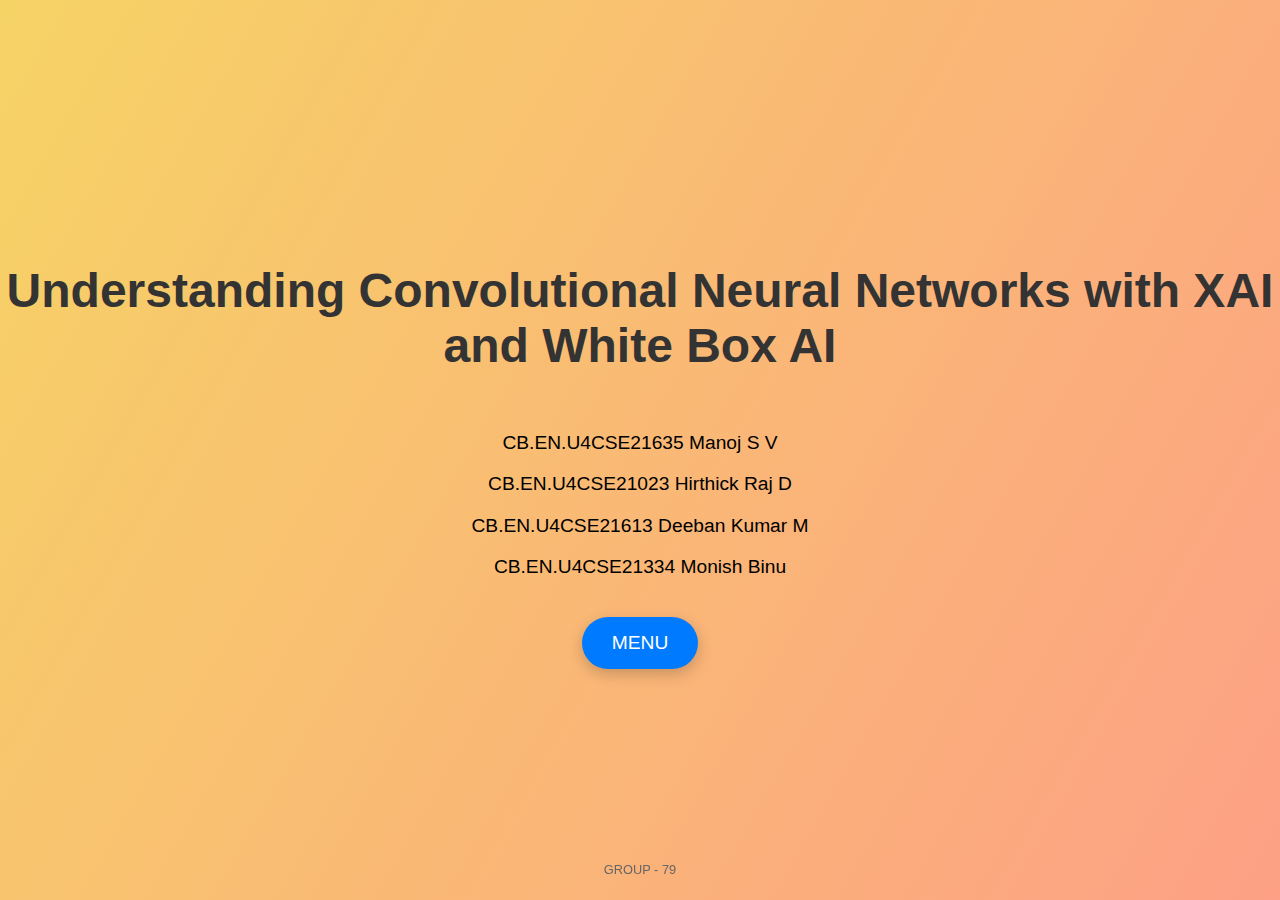
<file: index.html>
<!DOCTYPE html>
<html lang="en">
<head>
    <meta charset="UTF-8">
    <meta name="viewport" content="width=device-width, initial-scale=1.0">
    <link rel="stylesheet" href="styles.css">
    <title>Front Page - Understanding Convolutional Neural Networks</title>
</head>
<body>
    <h1>Understanding Convolutional Neural Networks with XAI and White Box AI</h1>
    <div class="group-info">
        <p>CB.EN.U4CSE21635 Manoj S V</p>
        <p>CB.EN.U4CSE21023 Hirthick Raj D</p>
        <p>CB.EN.U4CSE21613 Deeban Kumar M</p>
        <p>CB.EN.U4CSE21334 Monish Binu</p>
    </div>

        <button onclick="window.location.href='main_page.html';"  class="button" >MENU</button>


    <footer>
        <p>GROUP - 79</p>
    </footer>
</body>
</html>
</file>
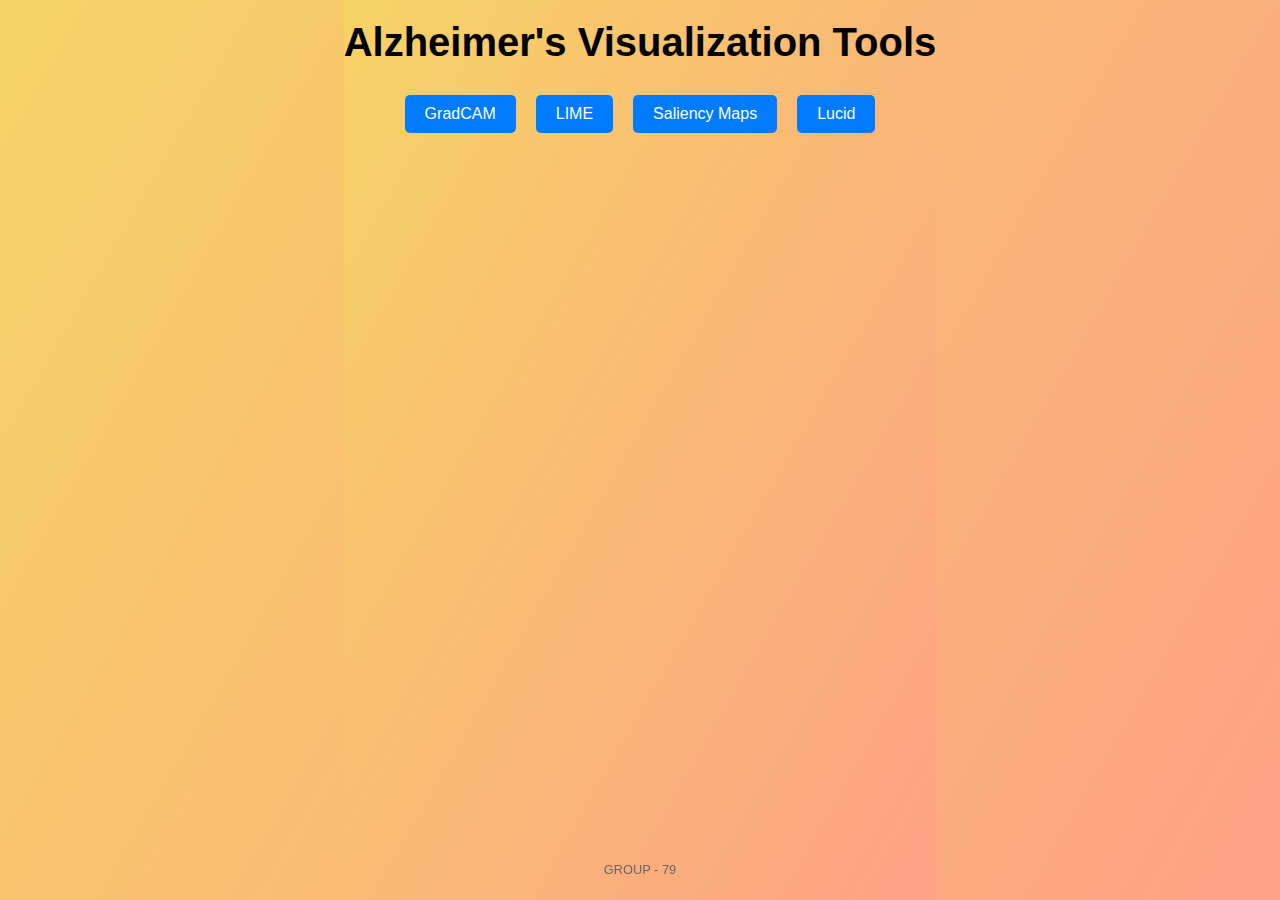
<file: alzheimers_visualization.html>
<!DOCTYPE html>
<html lang="en">
<head>
    <meta charset="UTF-8">
    <meta name="viewport" content="width=device-width, initial-scale=1.0">
    <link rel="stylesheet" href="visualization_styles.css">
    <title>Alzheimer's Visualization Tools</title>
</head>
<body>
    <h1>Alzheimer's Visualization Tools</h1>
    <div class="content">
        <button class="nav-button" onclick="window.location.href='gradcam.html';">GradCAM</button>
        <button class="nav-button" onclick="window.location.href='lime.html';">LIME</button>
        <button class="nav-button" onclick="window.location.href='saliency_maps.html';">Saliency Maps</button>
        <button class="nav-button" onclick="window.location.href='lucid.html';">Lucid</button>
    </div>
    <footer>
        <p>GROUP - 79</p>
    </footer>
</body>
</html>
</file>
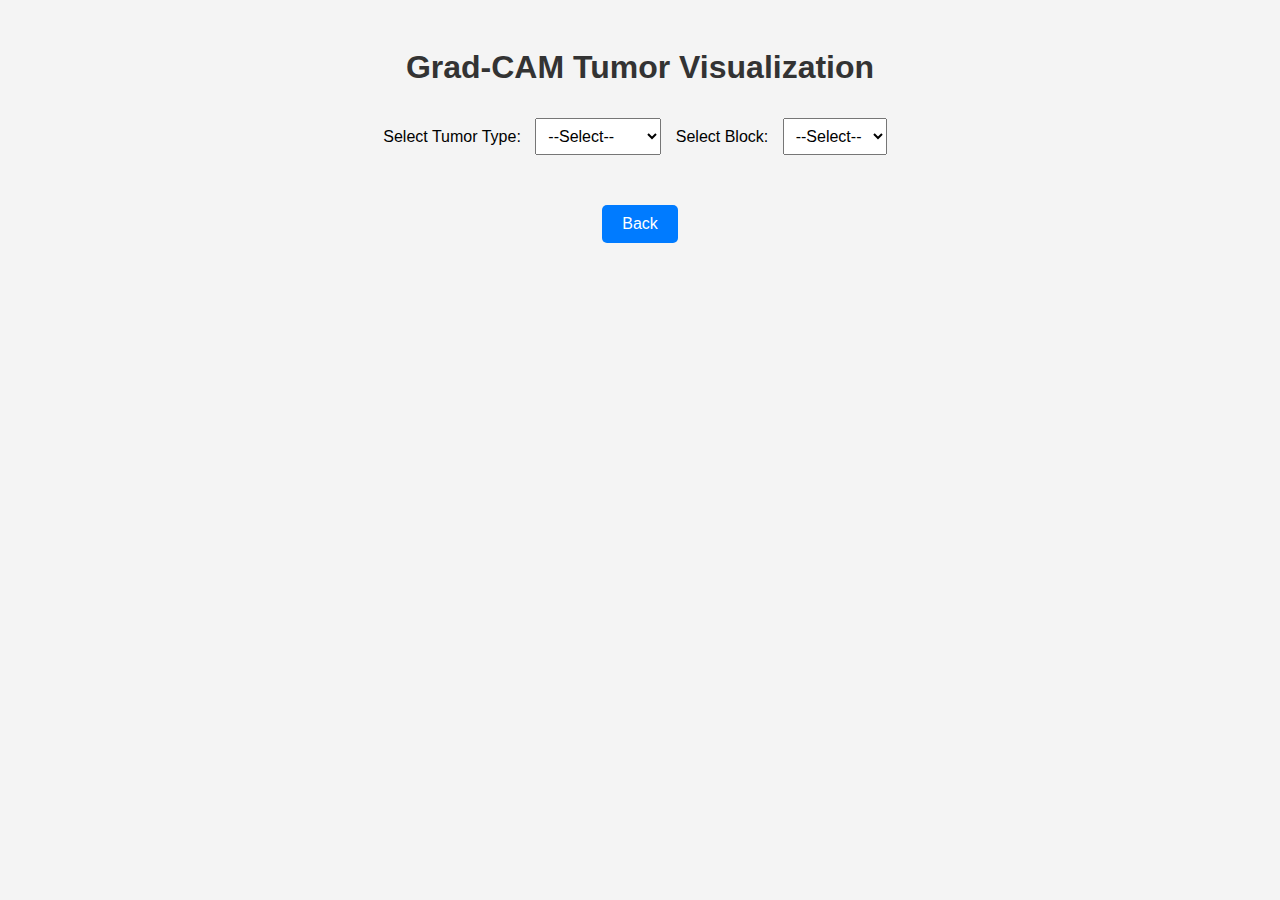
<file: gradcam_tumor.html>
<!DOCTYPE html>
<html lang="en">
<head>
    <meta charset="UTF-8">
    <meta name="viewport" content="width=device-width, initial-scale=1.0">
    <title>Grad-CAM Tumor Visualization</title>
    <link rel="stylesheet" href="visualization_styles_layer.css">
</head>
<body>

    <h1>Grad-CAM Tumor Visualization</h1>

    <div class="selection-container">
        <label for="tumor-type">Select Tumor Type:</label>
        <select id="tumor-type">
            <option value="">--Select--</option>
            <option value="glioma">Glioma</option>
            <option value="meningioma">Meningioma</option>
            <option value="pituitary">Pituitary</option>
        </select>

        <label for="block-number">Select Block:</label>
        <select id="block-number">
            <option value="">--Select--</option>
        </select>
    </div>

    <div id="image-gallery" class="gallery-container">
        <!-- Images will be inserted dynamically here -->
    </div>

    <button onclick="window.location.href='tumor_visualization.html'" class="back-button">Back</button>

    <script src="gradcam_script.js"></script>

</body>
</html>
</file>
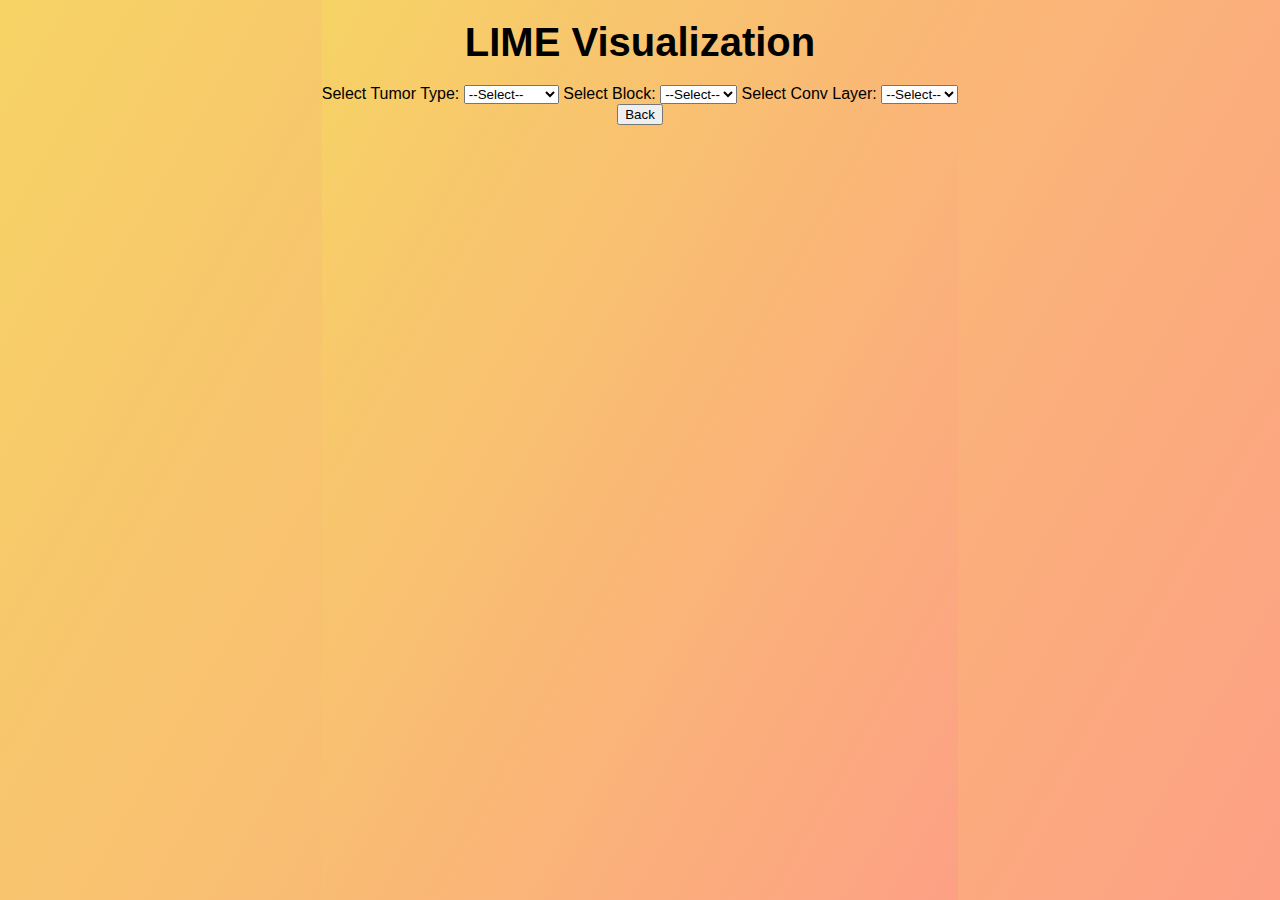
<file: lime_tumor.html>
<!DOCTYPE html>
<html lang="en">
<head>
    <meta charset="UTF-8">
    <meta name="viewport" content="width=device-width, initial-scale=1.0">
    <title>Saliency Map Tumor Visualization</title>
    <link rel="stylesheet" href="visualization_styles.css">
</head>
<body>

    <h1>LIME Visualization</h1>

    <div class="selection-container">
        <label for="tumor-type">Select Tumor Type:</label>
        <select id="tumor-type">
            <option value="">--Select--</option>
            <option value="glioma">Glioma</option>
            <option value="meningioma">Meningioma</option>
            <option value="no_tumor">no_tumor</option>
            <option value="pituitary">Pituitary</option>
        </select>

        <label for="block-number">Select Block:</label>
        <select id="block-number">
            <option value="">--Select--</option>
        </select>

        <label for="conv-layer">Select Conv Layer:</label>
        <select id="conv-layer">
            <option value="">--Select--</option>
        </select>
    </div>

    <div id="image-gallery" class="gallery-container">
        <!-- Images will be dynamically inserted here -->
    </div>

    <button onclick="window.location.href='tumor_visualization.html'" class="back-button">Back</button>

    <script src="saliency_script.js"></script>

</body>
</html>
</file>
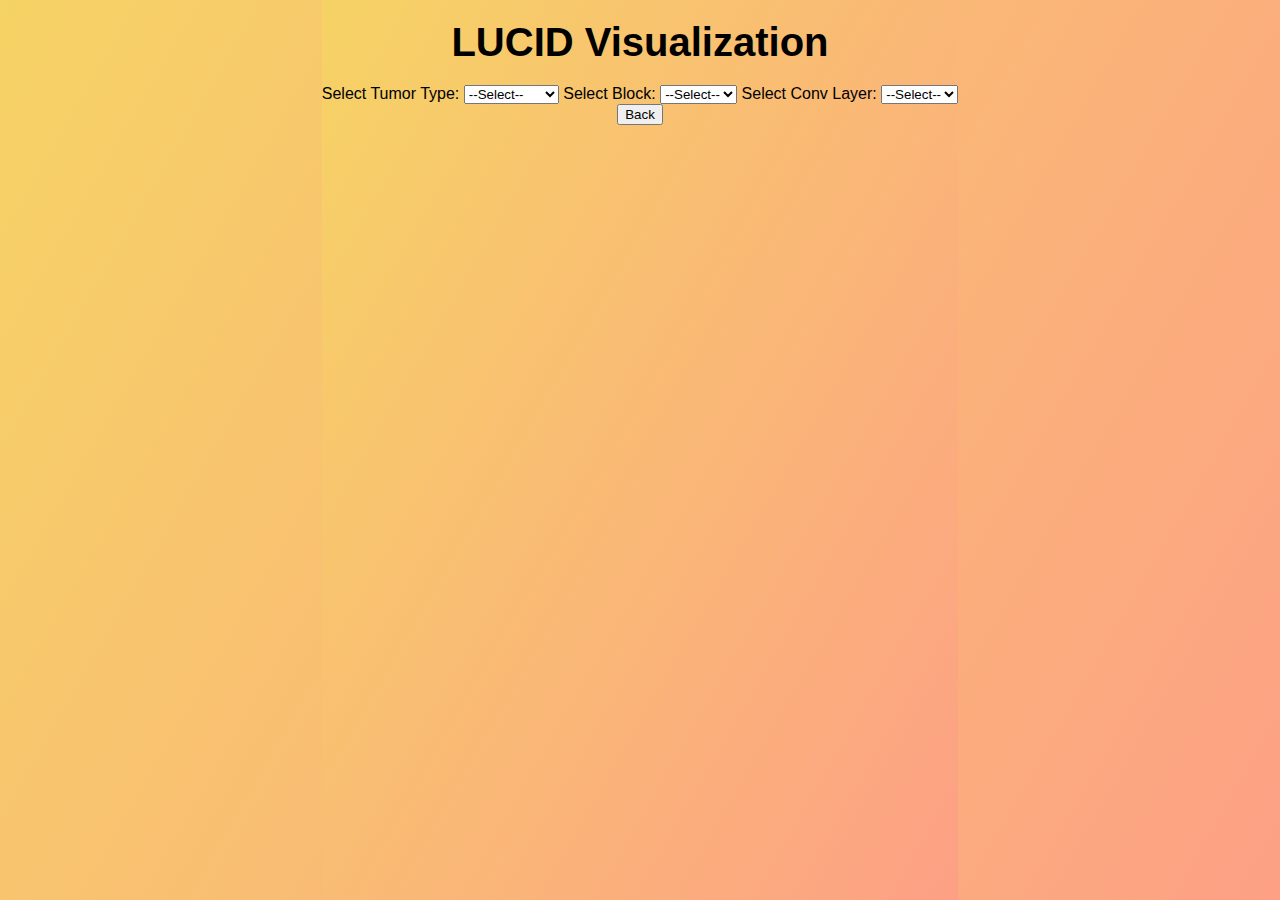
<file: lucid_tumor.html>
<!DOCTYPE html>
<html lang="en">
<head>
    <meta charset="UTF-8">
    <meta name="viewport" content="width=device-width, initial-scale=1.0">
    <title>Saliency Map Tumor Visualization</title>
    <link rel="stylesheet" href="visualization_styles.css">
</head>
<body>

    <h1>LUCID Visualization</h1>

    <div class="selection-container">
        <label for="tumor-type">Select Tumor Type:</label>
        <select id="tumor-type">
            <option value="">--Select--</option>
            <option value="glioma">Glioma</option>
            <option value="meningioma">Meningioma</option>
            <option value="no_tumor">no_tumor</option>
            <option value="pituitary">Pituitary</option>
        </select>

        <label for="block-number">Select Block:</label>
        <select id="block-number">
            <option value="">--Select--</option>
        </select>

        <label for="conv-layer">Select Conv Layer:</label>
        <select id="conv-layer">
            <option value="">--Select--</option>
        </select>
    </div>

    <div id="image-gallery" class="gallery-container">
        <!-- Images will be dynamically inserted here -->
    </div>

    <button onclick="window.location.href='tumor_visualization.html'" class="back-button">Back</button>

    <script src="saliency_script.js"></script>

</body>
</html>
</file>
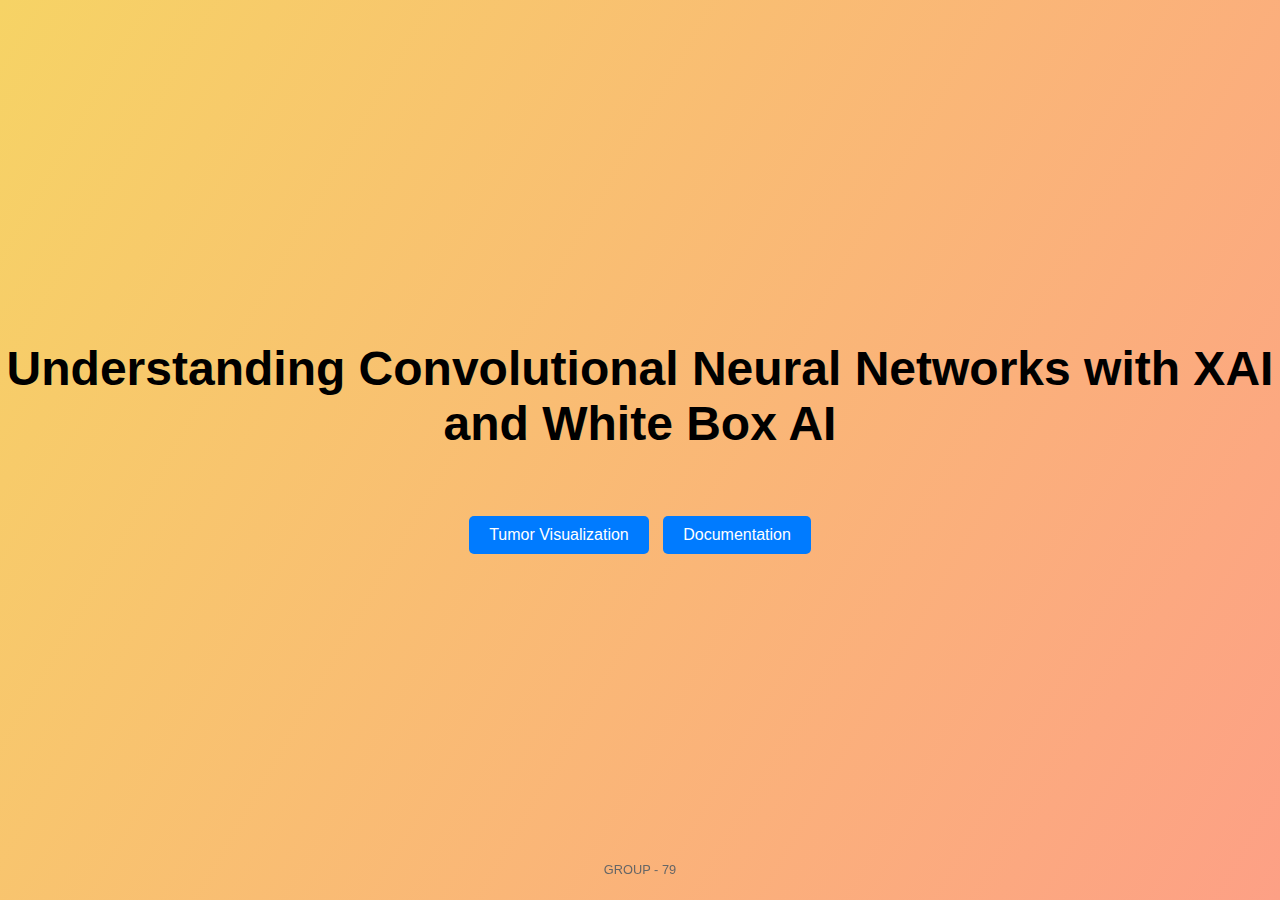
<file: main_page.html>
<!DOCTYPE html>
<html lang="en">
<head>
    <meta charset="UTF-8">
    <meta name="viewport" content="width=device-width, initial-scale=1.0">
    <link rel="stylesheet" href="main_styles.css">
    <title>Main Page - Convolutional Neural Networks</title>
</head>
<body>
    <h1>Understanding Convolutional Neural Networks with XAI and White Box AI</h1>
    <div class="content">
        <nav>
            <button onclick="window.location.href='tumor_visualization.html';" class="nav-button">Tumor Visualization</button>
            <button onclick="window.location.href='documentation.html';" class="nav-button">Documentation</button>

        </nav>
    </div>
    <footer>
        <p>GROUP - 79</p>
    </footer>
</body>
</html>
</file>
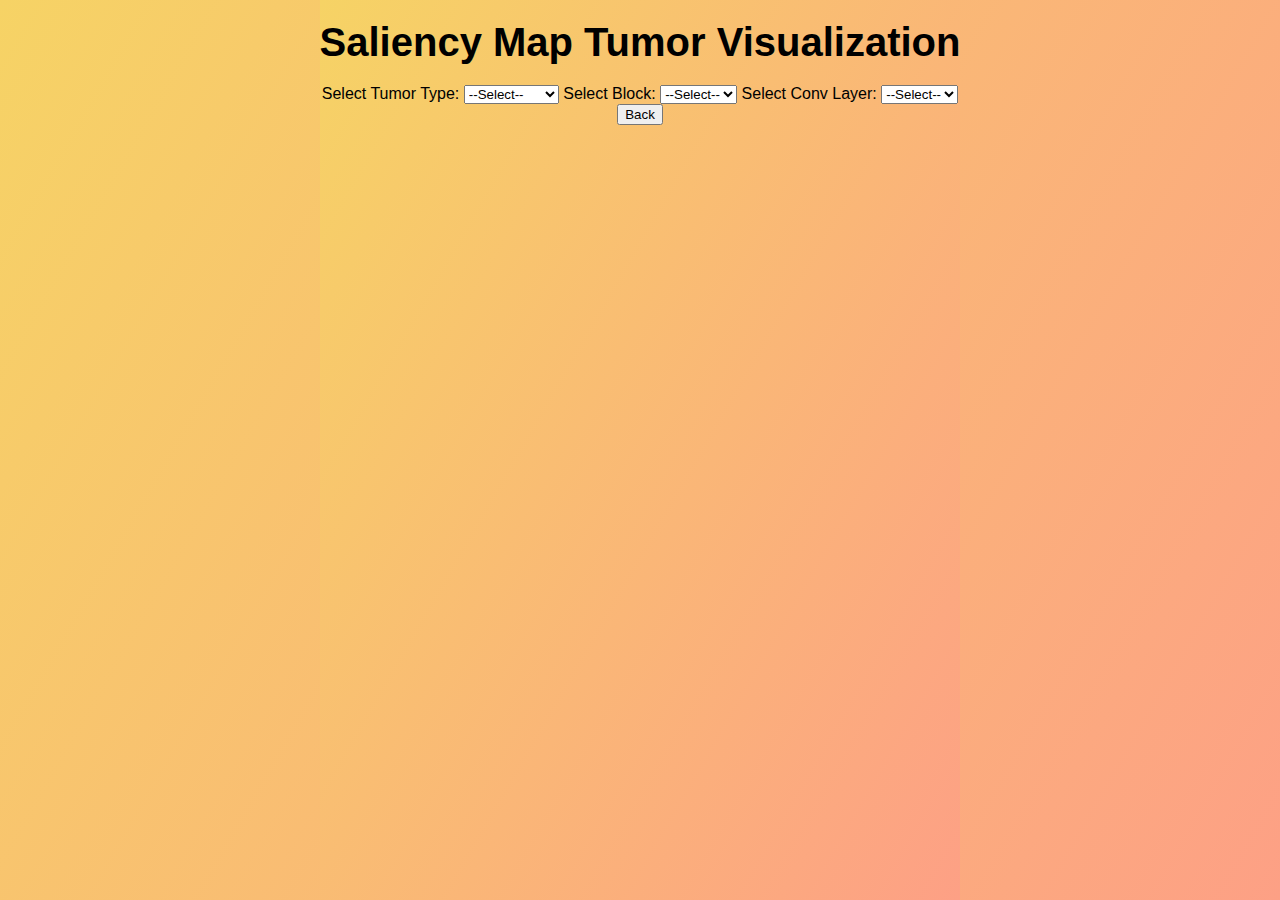
<file: saliency_tumor.html>
<!DOCTYPE html>
<html lang="en">
<head>
    <meta charset="UTF-8">
    <meta name="viewport" content="width=device-width, initial-scale=1.0">
    <title>Saliency Map Tumor Visualization</title>
    <link rel="stylesheet" href="visualization_styles.css">
</head>
<body>

    <h1>Saliency Map Tumor Visualization</h1>

    <div class="selection-container">
        <label for="tumor-type">Select Tumor Type:</label>
        <select id="tumor-type">
            <option value="">--Select--</option>
            <option value="glioma">Glioma</option>
            <option value="meningioma">Meningioma</option>
            <option value="no_tumor">no_tumor</option>
            <option value="pituitary">Pituitary</option>
        </select>

        <label for="block-number">Select Block:</label>
        <select id="block-number">
            <option value="">--Select--</option>
        </select>

        <label for="conv-layer">Select Conv Layer:</label>
        <select id="conv-layer">
            <option value="">--Select--</option>
        </select>
    </div>

    <div id="image-gallery" class="gallery-container">
        <!-- Images will be dynamically inserted here -->
    </div>

    <button onclick="window.location.href='tumor_visualization.html'" class="back-button">Back</button>

    <script src="saliency_script.js"></script>

</body>
</html>
</file>
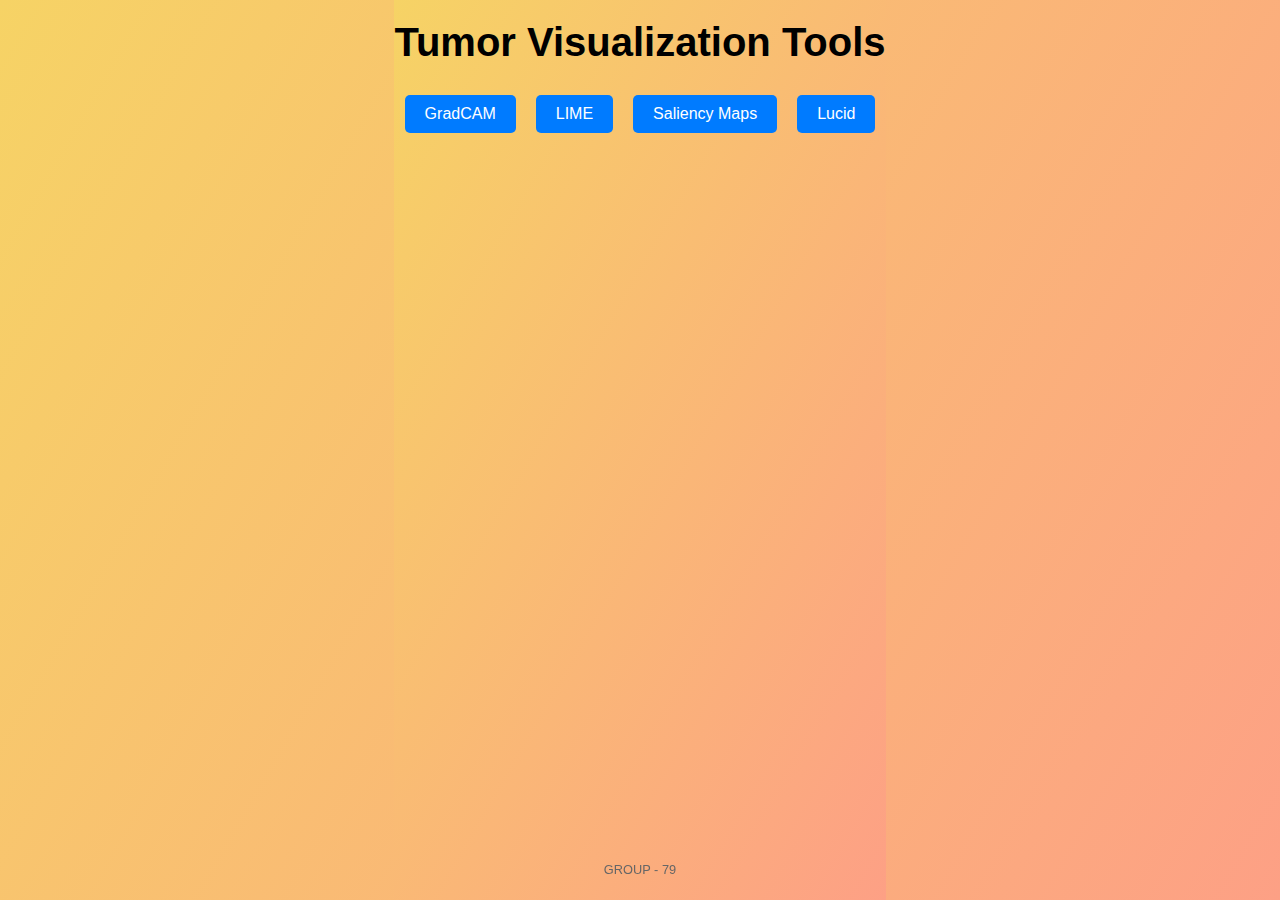
<file: tumor_visualization.html>
<!DOCTYPE html>
<html lang="en">
<head>
    <meta charset="UTF-8">
    <meta name="viewport" content="width=device-width, initial-scale=1.0">
    <link rel="stylesheet" href="visualization_styles.css">
    <title>Tumor Visualization Tools</title>
</head>
<body>
    <h1>Tumor Visualization Tools</h1>
    <div class="content">
        <button class="nav-button" onclick="window.location.href='gradcam_tumor.html';">GradCAM</button>
        <button class="nav-button" onclick="window.location.href='lime_tumor.html';">LIME</button>
        <button class="nav-button" onclick="window.location.href='saliency_tumor.html';">Saliency Maps</button>
        <button class="nav-button" onclick="window.location.href='lucid_tumor.html';">Lucid</button>
    </div>
    <footer>
        <p>GROUP - 79</p>
    </footer>
</body>
</html>
</file>
<file: styles.css>
body {
    font-family: 'Segoe UI', Tahoma, Geneva, Verdana, sans-serif;
    display: flex;
    flex-direction: column;
    justify-content: center;
    align-items: center;
    height: 100vh;
    margin: 0;
    background-color: #e0e0e0;
    background-image: linear-gradient(120deg, #f6d365 0%, #fda085 100%);
    color: #333;
    text-align: center;
}

h1 {
    font-size: 3em; /* Larger font size for full-page impact */
    margin-bottom: 20px;
}

.button {
    font-size: 1.2em;
    padding: 15px 30px;
    color: white;
    background-color: #007BFF;
    border: none;
    border-radius: 30px;
    cursor: pointer;
    transition: transform 0.3s ease, background-color 0.3s ease;
    box-shadow: 0 5px 15px rgba(0,0,0,0.2);
}

.button:hover {
    transform: translateY(-3px);
    background-color: #0056b3;
}
.group-info {
    text-align: center;
    margin: 20px 0;
    color: black;
    font-size: 1.2em;
}


footer {
    font-size: 0.8em;
    color: #666;
    padding: 10px 0;
    background-color: transparent;
    position: fixed;
    bottom: 0;
    width: 100%; /* Ensures footer spans the entire width of the viewport */
}
</file>
<file: visualization_styles.css>
body, html {
    height: 100%;
    margin: 0;
    padding: 0;
    font-family: 'Segoe UI', Tahoma, Geneva, Verdana, sans-serif;
    background-image: linear-gradient(120deg, #f6d365 0%, #fda085 100%);
    display: flex;
    flex-direction: column;
    align-items: center;
    text-align: center;
}

h1 {
    color: black;
    font-size: 2.5em;
    margin: 20px 0;
}

.content {
    width: 100%;
    max-width: 600px;
    display: flex;
    flex-wrap: wrap;
    justify-content: center;
}

.nav-button {
    font-size: 1em;
    padding: 10px 20px;
    margin: 10px;
    background-color: #007BFF;
    color: white;
    border: none;
    border-radius: 5px;
    cursor: pointer;
    transition: background-color 0.3s, transform 0.3s;
}

.nav-button:hover {
    background-color: #0056b3;
    transform: translateY(-2px);
}

footer {
    font-size: 0.8em;
    color: #666;
    padding: 10px 0;
    background-color: transparent;
    position: fixed;
    bottom: 0;
    width: 100%;
}
</file>
<file: visualization_styles_layer.css>
body {
    font-family: Arial, sans-serif;
    text-align: center;
    background-color: #f4f4f4;
    padding: 20px;
}

h1 {
    color: #333;
}

.selection-container {
    margin: 20px 0;
}

select {
    padding: 8px;
    margin: 10px;
    font-size: 16px;
}

.gallery-container {
    display: flex;
    flex-wrap: wrap;
    justify-content: center;
    margin-top: 20px;
}

.gallery-container img {
    width: 200px;
    margin: 10px;
    border-radius: 10px;
    box-shadow: 0px 4px 6px rgba(0, 0, 0, 0.1);
}

.back-button {
    margin-top: 20px;
    padding: 10px 20px;
    font-size: 16px;
    background-color: #007BFF;
    color: white;
    border: none;
    border-radius: 5px;
    cursor: pointer;
}

.back-button:hover {
    background-color: #0056b3;
}
</file>
<file: main_styles.css>
body, html {
    height: 100%;
    margin: 0;
    padding: 0;
    font-family: 'Segoe UI', Tahoma, Geneva, Verdana, sans-serif;
    background-image: linear-gradient(120deg, #f6d365 0%, #fda085 100%);
    display: flex;
    flex-direction: column;
    justify-content: center;
    align-items: center;
    text-align: center;
}

h1 {
    color: black;
    font-size: 3em; /* Large and prominent */
    margin-top: 40px; /* Adds space above the title */
    margin-bottom: 20px; /* Space before the buttons */
}

.content {
    width: 100%; /* Full width to allow centering of buttons */
    max-width: 600px; /* Keeps buttons grouped */
    padding: 20px;
    text-align: center; /* Ensures buttons are centered */
}

nav {
    margin: 20px;
}

.nav-button {
    font-size: 1em;
    padding: 10px 20px;
    margin: 5px;
    background-color: #007BFF;
    color: white;
    border: none;
    border-radius: 5px;
    cursor: pointer;
    transition: background-color 0.3s, transform 0.3s;
}

.nav-button:hover {
    background-color: #0056b3;
    transform: translateY(-2px);
}

footer {
    font-size: 0.8em;
    color: #666;
    padding: 10px 0;
    background-color: transparent;
    position: fixed;
    bottom: 0;
    width: 100%; /* Ensures footer spans the entire width of the viewport */
}
</file>
